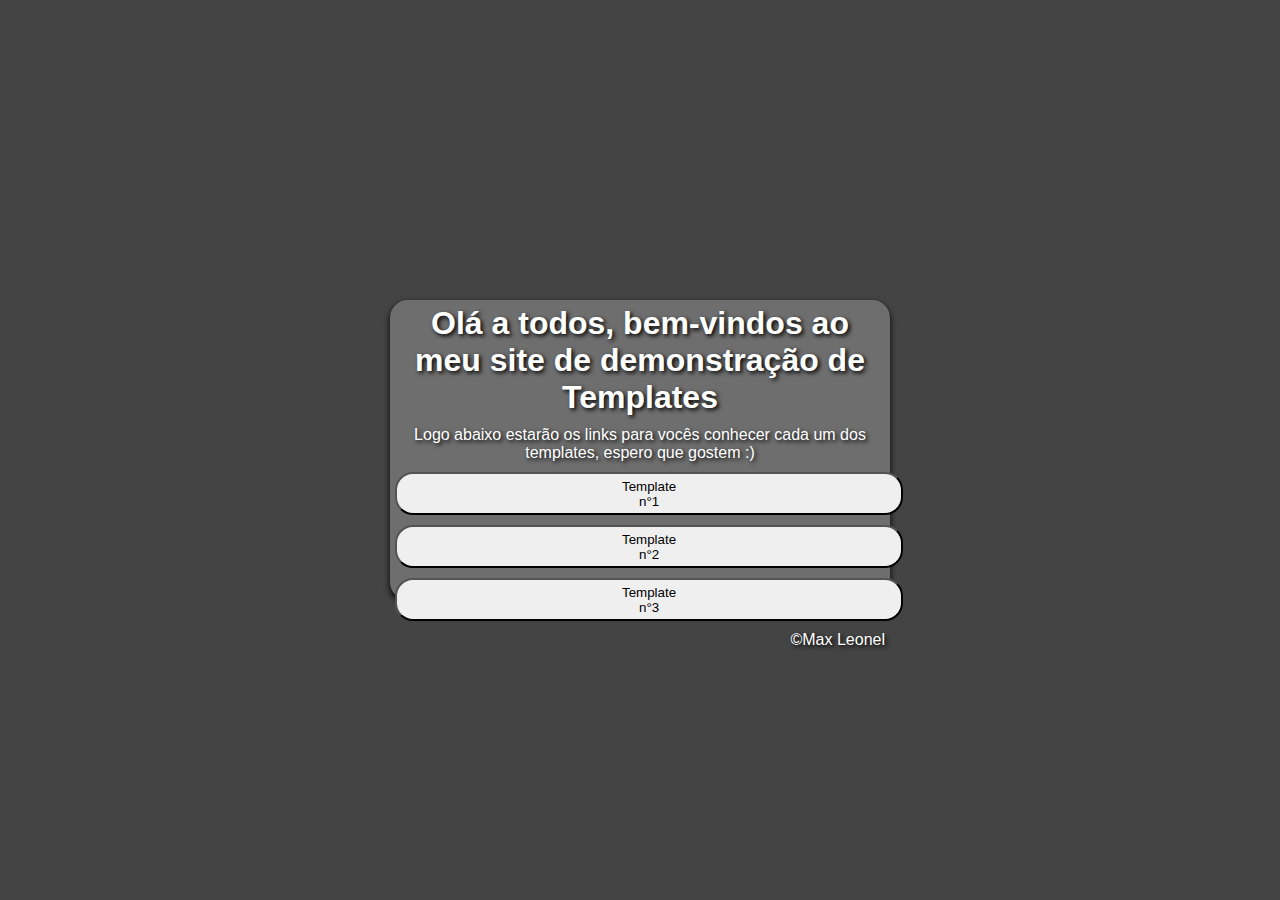
<file: index.html>
<!DOCTYPE html>
<html lang="pt-BR">
<head>
    <meta charset="UTF-8">
    <meta name="viewport" content="width=device-width, initial-scale=1.0">
    <meta name="author" content="Max Leonel">
    <meta name="description" content="Template para solução de exercícios, contendo um texto artístico aa ser estilizado">
    <meta name="keywords" content="html, css, dev web, etec adolpho berezin, professor ermogenes palacio, professor diego neri, max leonel, github pages, exercício, solução">
    <title>Pagina Inicial</title>
    <link rel="stylesheet" href="css/nao-alterar.css">
    <link rel="stylesheet" href="css/style.css">
</head>
<body>
    <main id="container">
        <h1 class="titulo">Olá a todos, bem-vindos ao meu site de demonstração de Templates</h1>
        <p class="frase">
            Logo abaixo estarão os links para vocês conhecer cada um dos templates, espero que gostem :)
        </p>

        <p id="t1">
            <a href="dragonBall.html"><button>Template n°1</button></a>
        </p>

        <p id="t2">
            <a href="naruto.html"><button>Template n°2</button></a>
        </p>

        <p>
            <a href="bleach.html"><button>Template n°3</button></a>
        </p>

        <p class="autor">&copy;<a href="https://github.com/MWLeonel" target="blank">Max Leonel</a></p>
    </main>
</body>
</html>
</file>
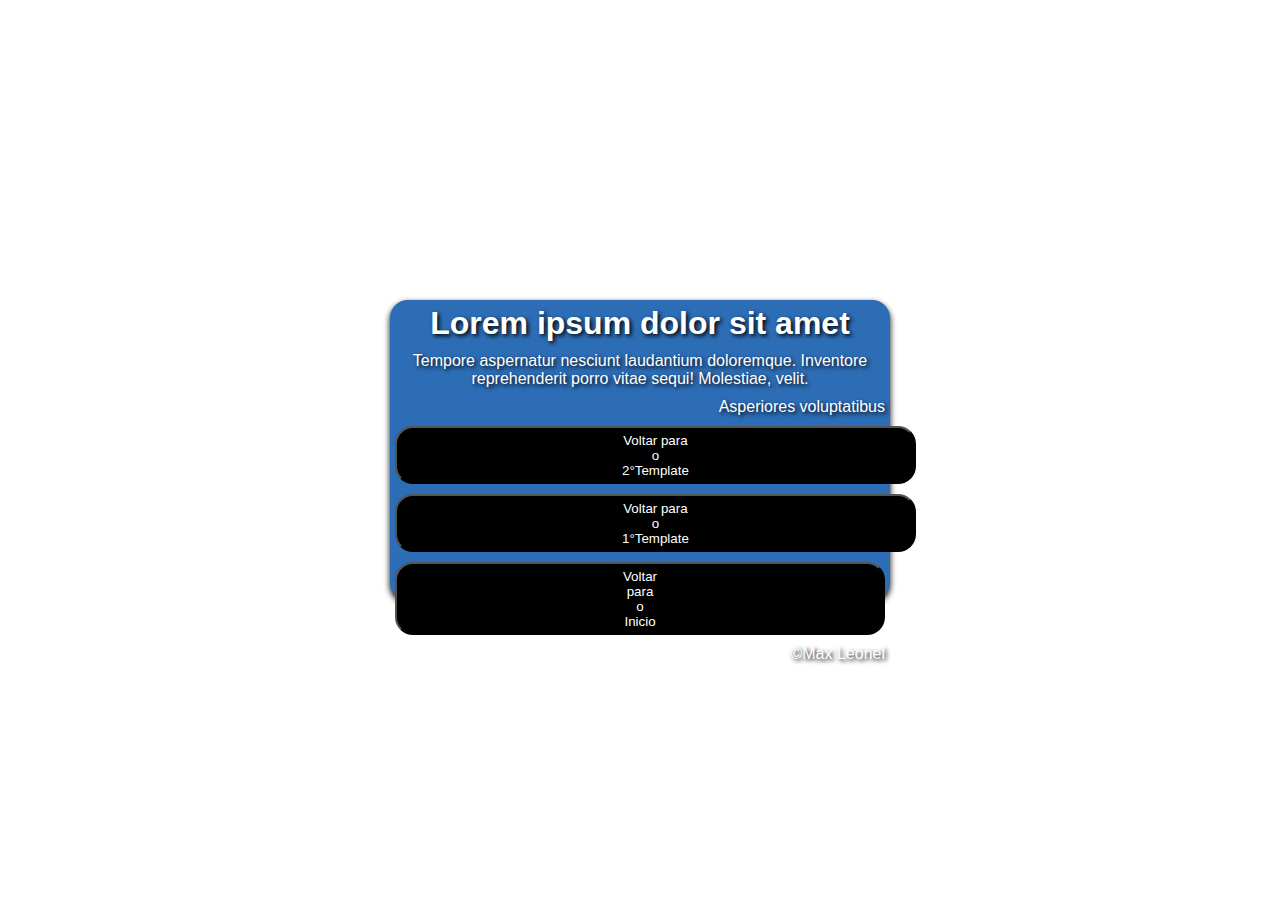
<file: bleach.html>
<!DOCTYPE html>
<html lang="pt-BR">
<head>
    <meta charset="UTF-8">
    <meta name="viewport" content="width=device-width, initial-scale=1.0">
    <meta name="author" content="Ermogenes Palacio">
    <meta name="description" content="Template para solução de exercícios, contendo um texto artístico aa ser estilizado">
    <meta name="keywords" content="html, css, dev web, etec adolpho berezin, professor ermogenes palacio, professor diego neri, github pages, exercício, solução">
    <title>Bleach</title>
    <link rel="stylesheet" href="css/nao-alterar.css">
    <link rel="stylesheet" href="css/style3.css">
    <link rel="icon" href="/img/bleach.gif">
</head>
<body>
    <main id="container">
        <h1 class="titulo">Lorem ipsum dolor sit amet</h1>
        <p class="frase">Tempore aspernatur nesciunt laudantium doloremque. Inventore reprehenderit porro vitae sequi! Molestiae, velit.</p>
        <p class="autor">Asperiores voluptatibus</p>

        <a href="naruto.html"><button> Voltar para o 2°Template</button></a>
        <a href="dragonBall.html"><button>Voltar para o 1°Template</button></a>
        <a href="index.html"><button>Voltar para o Inicio</button></a>

        <p class="autor">&copy;<a href="https://github.com/MWLeonel" target="blank">Max Leonel</a></p>
    </main>
</body>
</html>
</file>
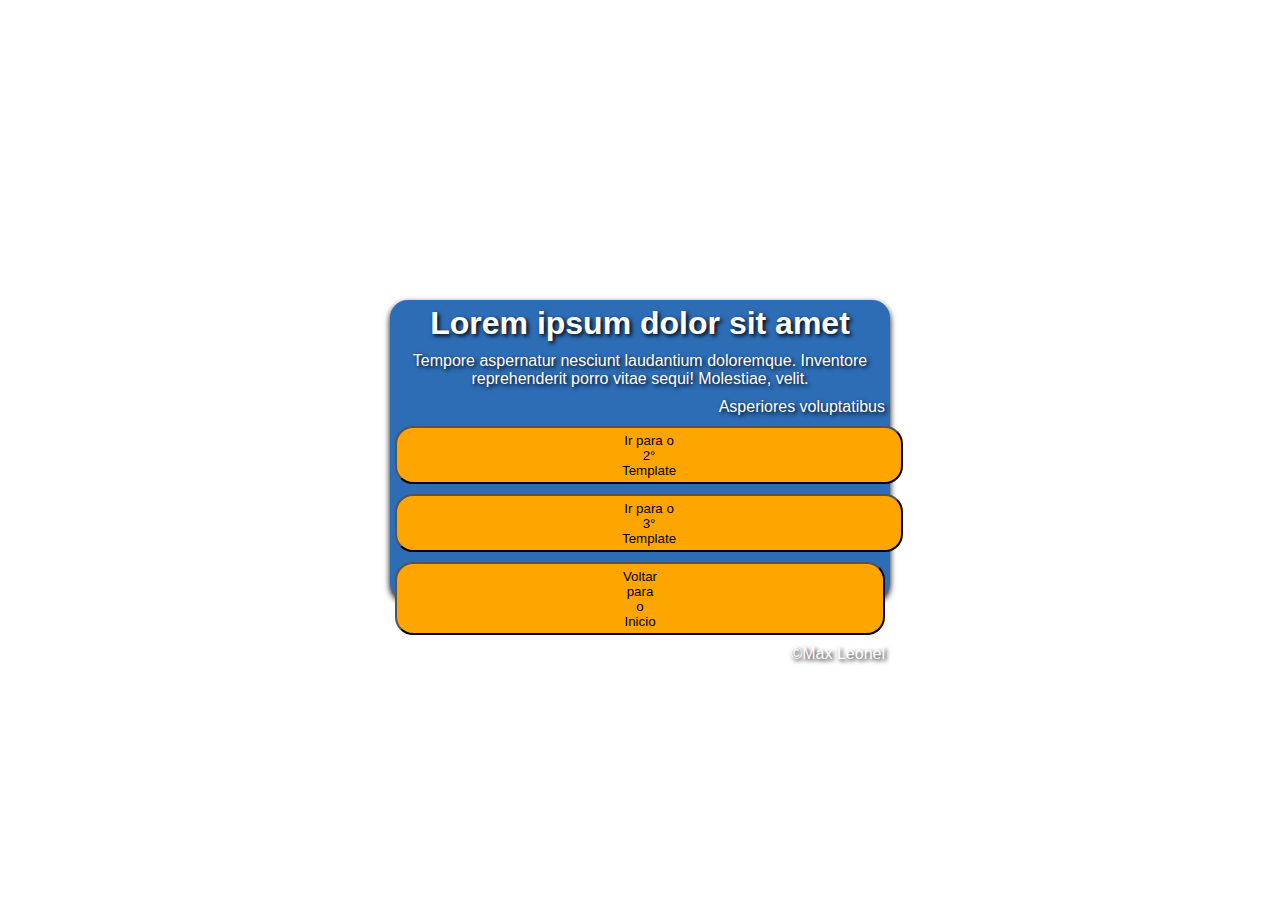
<file: dragonBall.html>
<!DOCTYPE html>
<html lang="pt-BR">
<head>
    <meta charset="UTF-8">
    <meta name="viewport" content="width=device-width, initial-scale=1.0">
    <meta name="author" content="Max Leonel">
    <meta name="description" content="Template para solução de exercícios, contendo um texto artístico aa ser estilizado">
    <meta name="keywords" content="html, css, dev web, etec adolpho berezin, professor ermogenes palacio, professor diego neri, github pages, exercício, solução">
    <title>Dragon Ball</title>
    <link rel="stylesheet" href="css/nao-alterar.css">
    <link rel="stylesheet" href="css/style1.css">
    <link rel="icon" href="/img/dbContainerLogo.png">
</head>
<body>
    <main id="container">
        <h1 class="titulo">Lorem ipsum dolor sit amet</h1>
        <p class="frase">Tempore aspernatur nesciunt laudantium doloremque. Inventore reprehenderit porro vitae sequi! Molestiae, velit.</p>
        <p class="autor">Asperiores voluptatibus</p>

        <a href="naruto.html"><button> Ir para o 2° Template</button></a>
        <a href="bleach.html"><button> Ir para o 3° Template</button></a>
        <a href="index.html"><button>Voltar para o Inicio</button></a>

        <p class="autor">&copy;<a href="https://github.com/MWLeonel" target="blank">Max Leonel</a></p>
    </main>
</body>
</html>
</file>
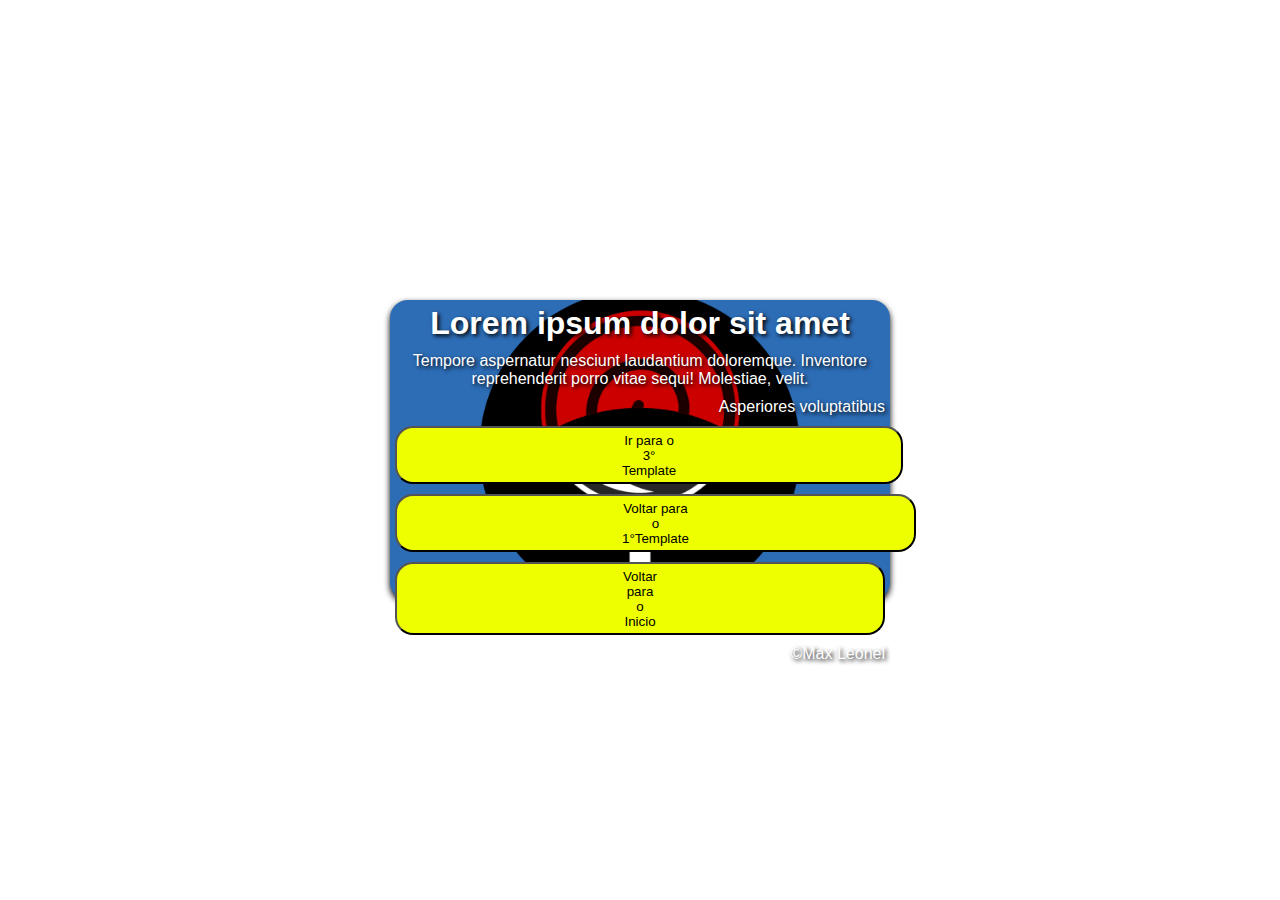
<file: naruto.html>
<!DOCTYPE html>
<html lang="pt-BR">
<head>
    <meta charset="UTF-8">
    <meta name="viewport" content="width=device-width, initial-scale=1.0">
    <meta name="author" content="Max Leonel">
    <meta name="description" content="Template para solução de exercícios, contendo um texto artístico aa ser estilizado">
    <meta name="keywords" content="html, css, dev web, etec adolpho berezin, professor ermogenes palacio, professor diego neri, github pages, exercício, solução">
    <title>Naruto</title>
    <link rel="stylesheet" href="css/nao-alterar.css">
    <link rel="stylesheet" href="css/style2.css">
    <link rel="icon" href="/img/narutoContainerLogo.png">
</head>
<body>
    <main id="container">
        <h1 class="titulo">Lorem ipsum dolor sit amet</h1>
        <p class="frase">Tempore aspernatur nesciunt laudantium doloremque. Inventore reprehenderit porro vitae sequi! Molestiae, velit.</p>
        <p class="autor">Asperiores voluptatibus</p>

        <a href="bleach.html"><button> Ir para o 3° Template</button></a>
        <a href="dragonBall.html"><button>Voltar para o 1°Template</button></a>
        <a href="index.html"><button>Voltar para o Inicio</button></a>

        <p class="autor">&copy;<a href="https://github.com/MWLeonel" target="blank">Max Leonel</a></p>
    </main>
</body>
</html>
</file>
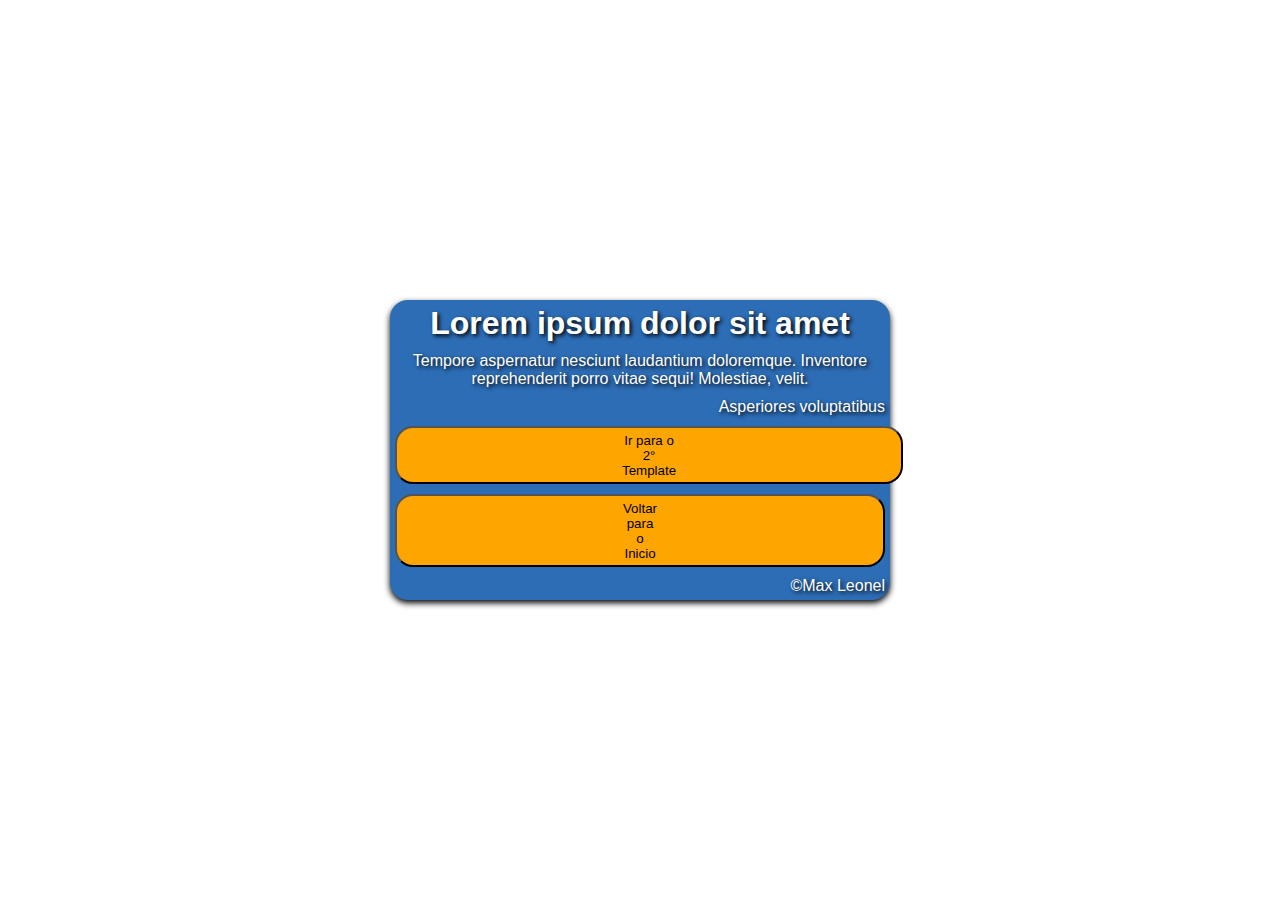
<file: template1.html>
<!DOCTYPE html>
<html lang="pt-BR">
<head>
    <meta charset="UTF-8">
    <meta name="viewport" content="width=device-width, initial-scale=1.0">
    <meta name="author" content="Max Leonel">
    <meta name="description" content="Template para solução de exercícios, contendo um texto artístico aa ser estilizado">
    <meta name="keywords" content="html, css, dev web, etec adolpho berezin, professor ermogenes palacio, professor diego neri, github pages, exercício, solução">
    <title>Dragon Ball</title>
    <link rel="stylesheet" href="css/nao-alterar.css">
    <link rel="stylesheet" href="css/style1.css">
    <link rel="icon" href="/img/dbContainerLogo.png">
</head>
<body>
    <main id="container">
        <h1 class="titulo">Lorem ipsum dolor sit amet</h1>
        <p class="frase">Tempore aspernatur nesciunt laudantium doloremque. Inventore reprehenderit porro vitae sequi! Molestiae, velit.</p>
        <p class="autor">Asperiores voluptatibus</p>

        <a href="/template2.html"><button> Ir para o 2° Template</button></a>
        <a href="/index.html"><button>Voltar para o Inicio</button></a>

        <p class="autor">&copy;<a href="https://github.com/MWLeonel" target="blank">Max Leonel</a></p>
    </main>
</body>
</html>
</file>
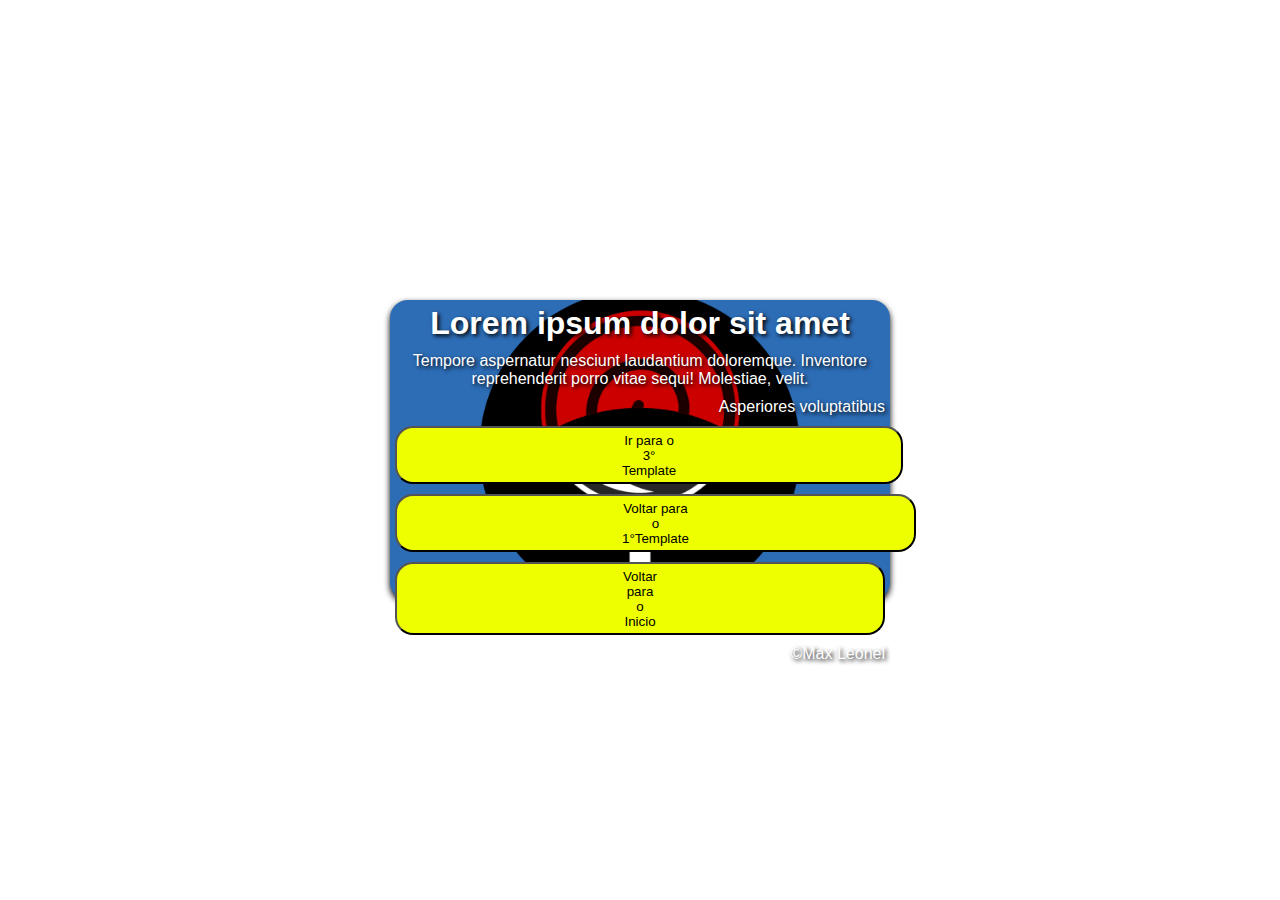
<file: template2.html>
<!DOCTYPE html>
<html lang="pt-BR">
<head>
    <meta charset="UTF-8">
    <meta name="viewport" content="width=device-width, initial-scale=1.0">
    <meta name="author" content="Max Leonel">
    <meta name="description" content="Template para solução de exercícios, contendo um texto artístico aa ser estilizado">
    <meta name="keywords" content="html, css, dev web, etec adolpho berezin, professor ermogenes palacio, professor diego neri, github pages, exercício, solução">
    <title>Naruto</title>
    <link rel="stylesheet" href="css/nao-alterar.css">
    <link rel="stylesheet" href="css/style2.css">
    <link rel="icon" href="/img/narutoContainerLogo.png">
</head>
<body>
    <main id="container">
        <h1 class="titulo">Lorem ipsum dolor sit amet</h1>
        <p class="frase">Tempore aspernatur nesciunt laudantium doloremque. Inventore reprehenderit porro vitae sequi! Molestiae, velit.</p>
        <p class="autor">Asperiores voluptatibus</p>

        <a href="/template3.html"><button> Ir para o 3° Template</button></a>
        <a href="/template1.html"><button>Voltar para o 1°Template</button></a>
        <a href="/index.html"><button>Voltar para o Inicio</button></a>

        <p class="autor">&copy;<a href="https://github.com/MWLeonel" target="blank">Max Leonel</a></p>
    </main>
</body>
</html>
</file>
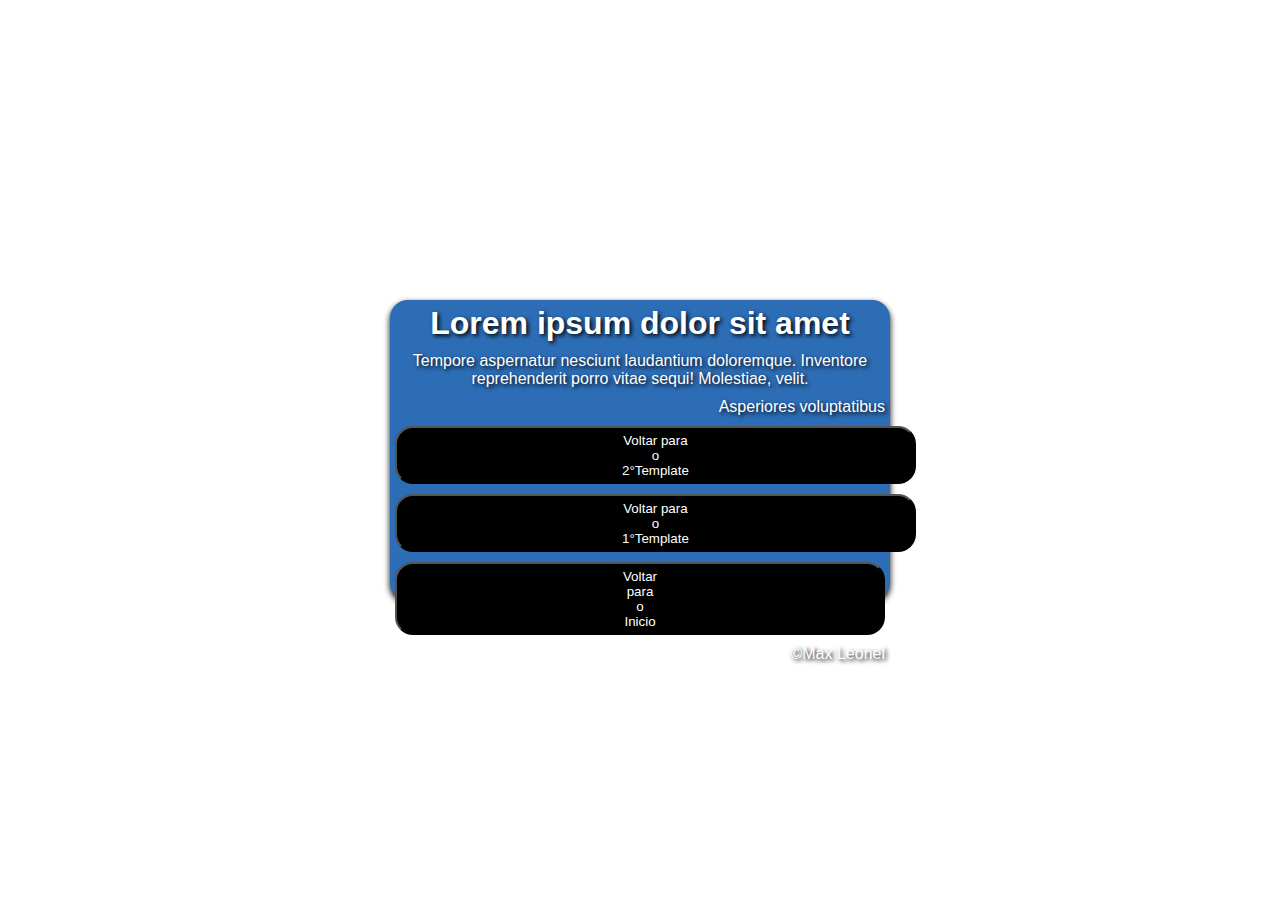
<file: template3.html>
<!DOCTYPE html>
<html lang="pt-BR">
<head>
    <meta charset="UTF-8">
    <meta name="viewport" content="width=device-width, initial-scale=1.0">
    <meta name="author" content="Ermogenes Palacio">
    <meta name="description" content="Template para solução de exercícios, contendo um texto artístico aa ser estilizado">
    <meta name="keywords" content="html, css, dev web, etec adolpho berezin, professor ermogenes palacio, professor diego neri, github pages, exercício, solução">
    <title>Lorem Ipsum estilizado | Dev Web</title>
    <link rel="stylesheet" href="css/nao-alterar.css">
    <link rel="stylesheet" href="css/style3.css">
    <link rel="icon" href="/img/bleach.gif">
</head>
<body>
    <main id="container">
        <h1 class="titulo">Lorem ipsum dolor sit amet</h1>
        <p class="frase">Tempore aspernatur nesciunt laudantium doloremque. Inventore reprehenderit porro vitae sequi! Molestiae, velit.</p>
        <p class="autor">Asperiores voluptatibus</p>

        <a href="/template2.html"><button> Voltar para o 2°Template</button></a>
        <a href="/template1.html"><button>Voltar para o 1°Template</button></a>
        <a href="/index.html"><button>Voltar para o Inicio</button></a>

        <p class="autor">&copy;<a href="https://github.com/MWLeonel" target="blank">Max Leonel</a></p>
    </main>
</body>
</html>
</file>
<file: css/nao-alterar.css>
* {
    margin: 0;
    padding: 0;
    box-sizing: content-box;
}

body {
    height: 100vh;
    width: 100%;
    display: flex;
    justify-content: center;
    align-items: center;
    min-width: 550px;
}

main#container {
    width: 500px;
    height: 300px;
    display: flex;
    flex-direction: column;
    justify-content: space-around;
    align-items: stretch;
}

main#container > * {
    padding: 5px;
}

h1.titulo {
    text-align: center;
}

p.frase {
    text-align: center;
}

p.autor {
    text-align: right;
}
</file>
<file: css/style.css>
body 
{
    background-color: rgb(68, 68, 68);
    font-family: Arial;
}

main#container 
{
    background-color: rgb(110, 110, 110);
    background-attachment: fixed;
    background-repeat: no-repeat;
    background-size: 25%;
    background-position: center;
    color: white;
    text-shadow: 2px 2px 4px black;
    border-radius: 2vh;
    box-shadow: 0 3px 6px black;
}
button
{
    display: block;
    margin-left: auto;
    margin-right: auto;
    border-radius: 2vh;
    padding-left: 25vh;
    padding-right: 25vh;
    padding-top: 0.5vh;
    padding-bottom: 0.5vh;
}

a
{
    color: white;
    text-decoration: none;
}
</file>
<file: css/style3.css>
body 
{
    background-image: url(https://www.enjpg.com/img/2020/bleach.png);
    background-attachment: fixed;
    background-repeat: no-repeat;
    background-size: cover;
    background-position: center;
    font-family: Arial;
}

main#container 
{
    background-color: rgb(45, 109, 182);
    background-image: url(https://i.pinimg.com/originals/bf/61/fa/bf61fa89840d1607a5561db90cf5bfc5.gif);
    background-attachment: fixed;
    background-repeat: no-repeat;
    background-size: 25%;
    background-position: center;
    color: white;
    text-shadow: 2px 2px 4px black;
    border-radius: 2vh;
    box-shadow: 0 3px 6px black;
}

button
{
    display: block;
    margin-left: auto;
    margin-right: auto;
    border-radius: 2vh;
    padding-left: 25vh;
    padding-right: 25vh;
    padding-top: 0.5vh;
    padding-bottom: 0.5vh;
    text-decoration: none;
    background-color: black;
    color: white;
}

button:hover
{
    background-color: white;
    color: black;
    text-decoration: none;
}
a
{
    color: white;
    text-decoration: none;
}
</file>
<file: css/style1.css>
body 
{
    background-image: url(https://wallpaperaccess.com/full/9818.jpg);
    background-attachment: fixed;
    background-repeat: no-repeat;
    background-size: cover;
    background-position: center;
    font-family: Arial;
}

main#container 
{
    background-color: rgb(45, 109, 182);
    background-image: url(https://i.pinimg.com/originals/df/d5/95/dfd5952babe2b7111cf908f482d9eb0b.png);
    background-attachment: fixed;
    background-repeat: no-repeat;
    background-size: 25%;
    background-position: center;
    color: white;
    text-shadow: 2px 2px 4px black;
    border-radius: 2vh;
    box-shadow: 0 3px 6px black;
}

button
{
    display: block;
    margin-left: auto;
    margin-right: auto;
    border-radius: 2vh;
    padding-left: 25vh;
    padding-right: 25vh;
    padding-top: 0.5vh;
    padding-bottom: 0.5vh;
    background-color: orange;
}

button:hover
{
    background-color: red;
    color: white;
    text-decoration: none;
}

a
{
    color: white;
    text-decoration: none;
}
</file>
<file: css/style2.css>
body 
{
    background-image: url(https://images.alphacoders.com/605/thumb-1920-605592.png);
    background-attachment: fixed;
    background-repeat: no-repeat;
    background-size: cover;
    background-position: center;
    font-family: Arial;
}

main#container 
{
    background-color: rgb(45, 109, 182);
    background-image: url(/img/narutoContainerLogo.png);
    background-attachment: fixed;
    background-repeat: no-repeat;
    background-size: 25%;
    background-position: center;
    color: white;
    text-shadow: 2px 2px 4px black;
    border-radius: 2vh;
    box-shadow: 0 3px 6px black;
}
button
{
    display: block;
    margin-left: auto;
    margin-right: auto;
    border-radius: 2vh;
    padding-left: 25vh;
    padding-right: 25vh;
    padding-top: 0.5vh;
    padding-bottom: 0.5vh;
    text-decoration: none;
    background-color: rgb(238, 255, 0);
}

button:hover
{
    background-color: rgb(83, 0, 116);
    color: white;
    text-decoration: none;
}

a
{
    color: white;
    text-decoration: none;
}
</file>
